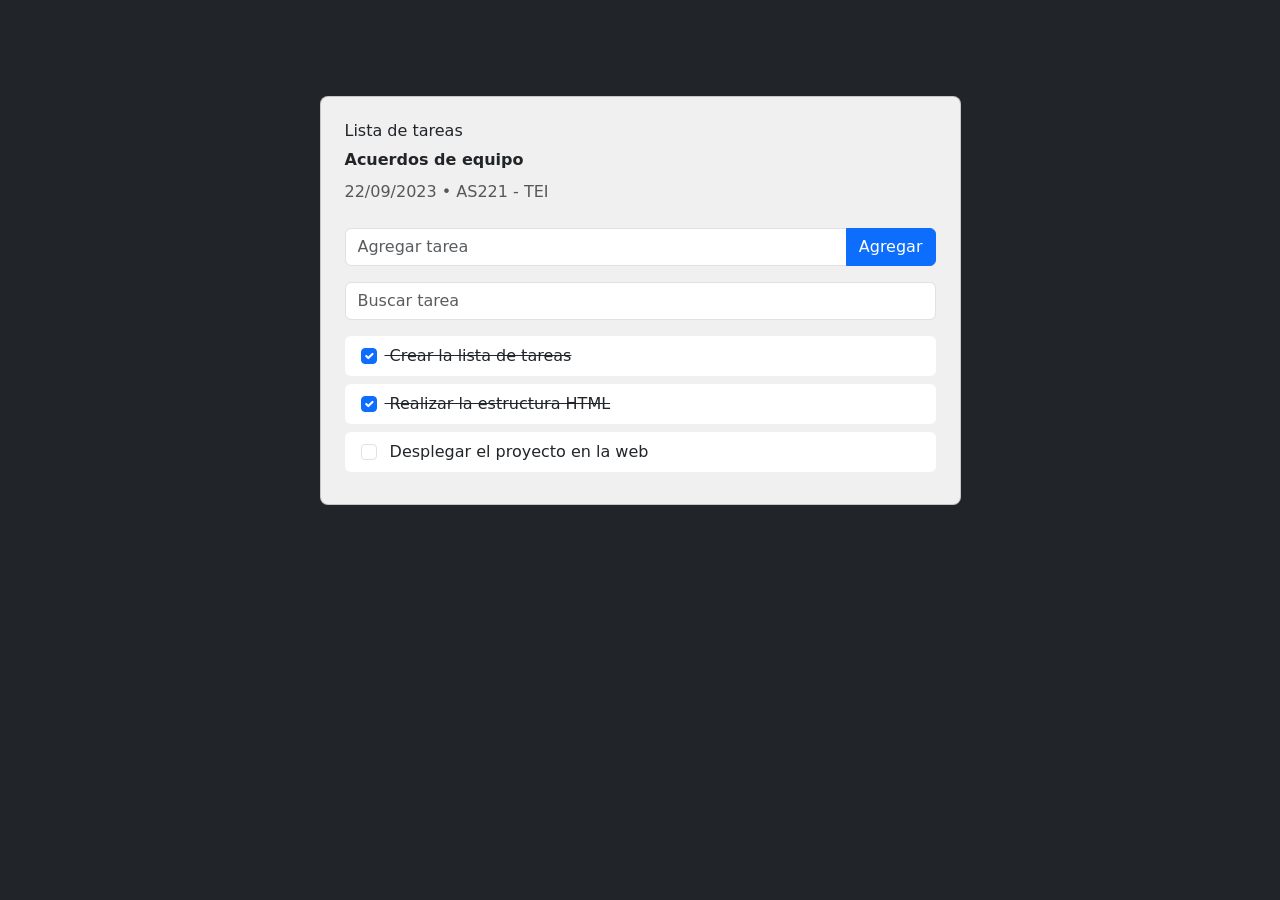
<file: index.html>
<!doctype html>
<html lang="en" data-critters-container>
<head>
  <meta charset="utf-8">
  <title>Todo List App</title>
  <base href="https://omarlopezgarcia.github.io/02-todo-list/">
  <meta name="viewport" content="width=device-width, initial-scale=1">
  <link rel="icon" type="image/x-icon" href="favicon.ico">
  <link href="https://cdn.jsdelivr.net/npm/bootstrap@5.3.1/dist/css/bootstrap.min.css" rel="stylesheet" integrity="sha384-4bw+/aepP/YC94hEpVNVgiZdgIC5+VKNBQNGCHeKRQN+PtmoHDEXuppvnDJzQIu9" crossorigin="anonymous">
<link rel="stylesheet" href="styles.3d717da97a6d9304.css" media="print" onload="this.media='all'"><noscript><link rel="stylesheet" href="styles.3d717da97a6d9304.css"></noscript></head>
<body>
  <app-root></app-root>
<script src="runtime.e406c7dd8d470fb5.js" type="module"></script><script src="polyfills.91e0850ff28c3810.js" type="module"></script><script src="main.b08935b93c693f03.js" type="module"></script></body>
</html>
</file>
<file: styles.3d717da97a6d9304.css>
.cursor-pointer{cursor:pointer}.nav-link.neutral{color:#6b7280!important}.nav-link.neutral.active{color:#000!important}.btn-delete-task{display:none;opacity:0;animation:fade-in .5s ease-in-out forwards;color:#374151}.btn-delete-task:hover{color:#dc3545}.list-group-item:hover .btn-delete-task{display:block;opacity:1}@keyframes fade-in{0%{opacity:0}to{opacity:1}}
</file>
